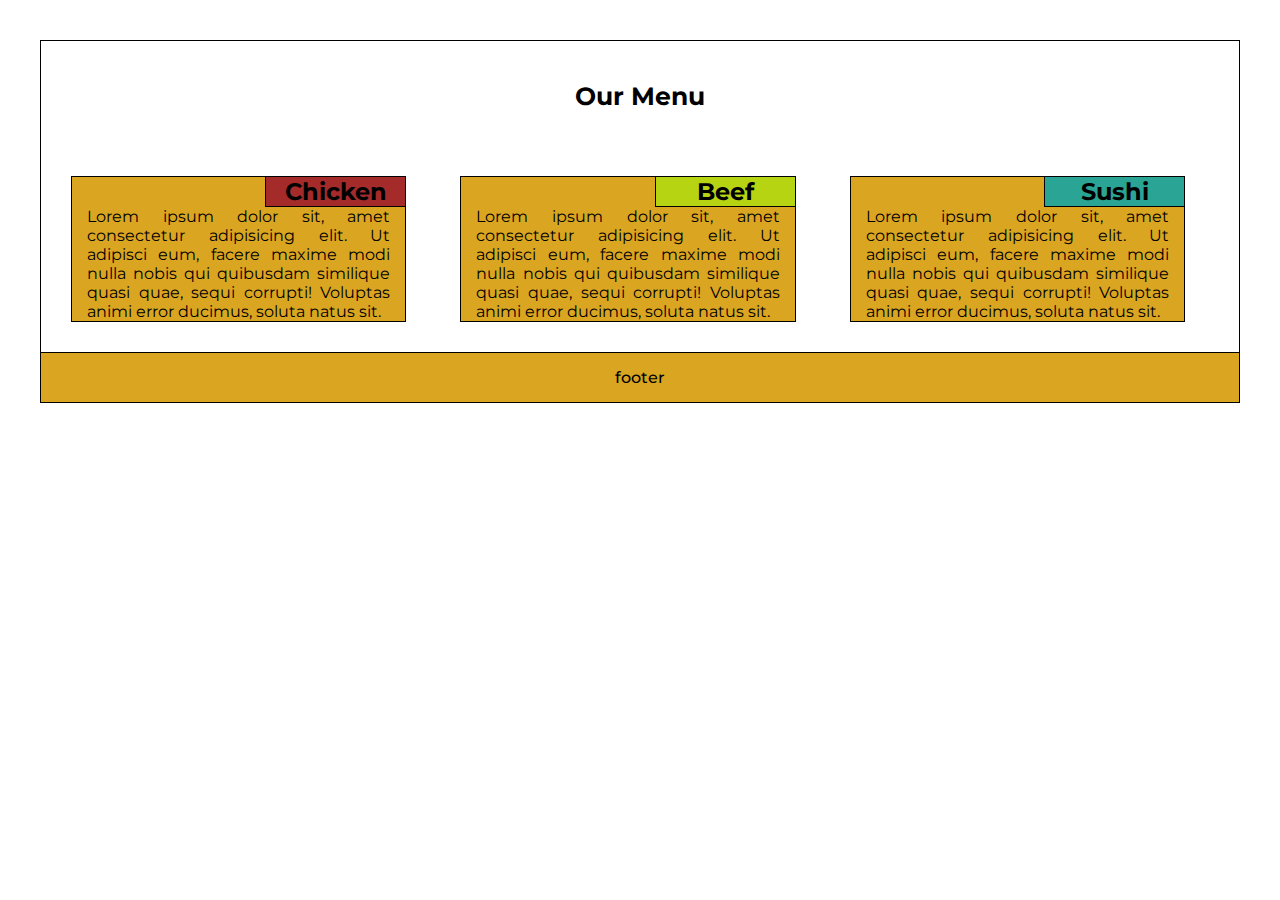
<file: module-2 solution/index.html>
<!DOCTYPE html>
<html lang="en">
  <head>
    <meta charset="UTF-8" />
    <meta name="viewport" content="width=device-width, initial-scale=1.0" />
    <title>Assignment Solution for Module 2</title>
    <link rel="preconnect" href="https://fonts.googleapis.com" />
    <link rel="preconnect" href="https://fonts.gstatic.com" crossorigin />
    <link
      href="https://fonts.googleapis.com/css2?family=Montserrat:ital,wght@0,100..900;1,100..900&display=swap"
      rel="stylesheet"
    />
    <link rel="stylesheet" href="css/style.css" />
  </head>
  <body>
    <header class="header-wrapper blueBG">
      <div class="main-title">Our Menu</div>
    </header>
    <div class="container">
      <div class="chicken">
        <h2 id="h1">Chicken</h2>
        <p>
          Lorem ipsum dolor sit, amet consectetur adipisicing elit. Ut adipisci
          eum, facere maxime modi nulla nobis qui quibusdam similique quasi
          quae, sequi corrupti! Voluptas animi error ducimus, soluta natus sit.
        </p>
      </div>
      <div class="beef">
        <h2 id="h2">Beef</h2>
        <p>
          Lorem ipsum dolor sit, amet consectetur adipisicing elit. Ut adipisci
          eum, facere maxime modi nulla nobis qui quibusdam similique quasi
          quae, sequi corrupti! Voluptas animi error ducimus, soluta natus sit.
        </p>
      </div>
      <div class="sushi">
        <h2 id="h3">Sushi</h2>
        <p>
          Lorem ipsum dolor sit, amet consectetur adipisicing elit. Ut adipisci
          eum, facere maxime modi nulla nobis qui quibusdam similique quasi
          quae, sequi corrupti! Voluptas animi error ducimus, soluta natus sit.
        </p>
      </div>
    </div>
    <footer class="footer">footer</footer>
  </body>
</html>
</file>
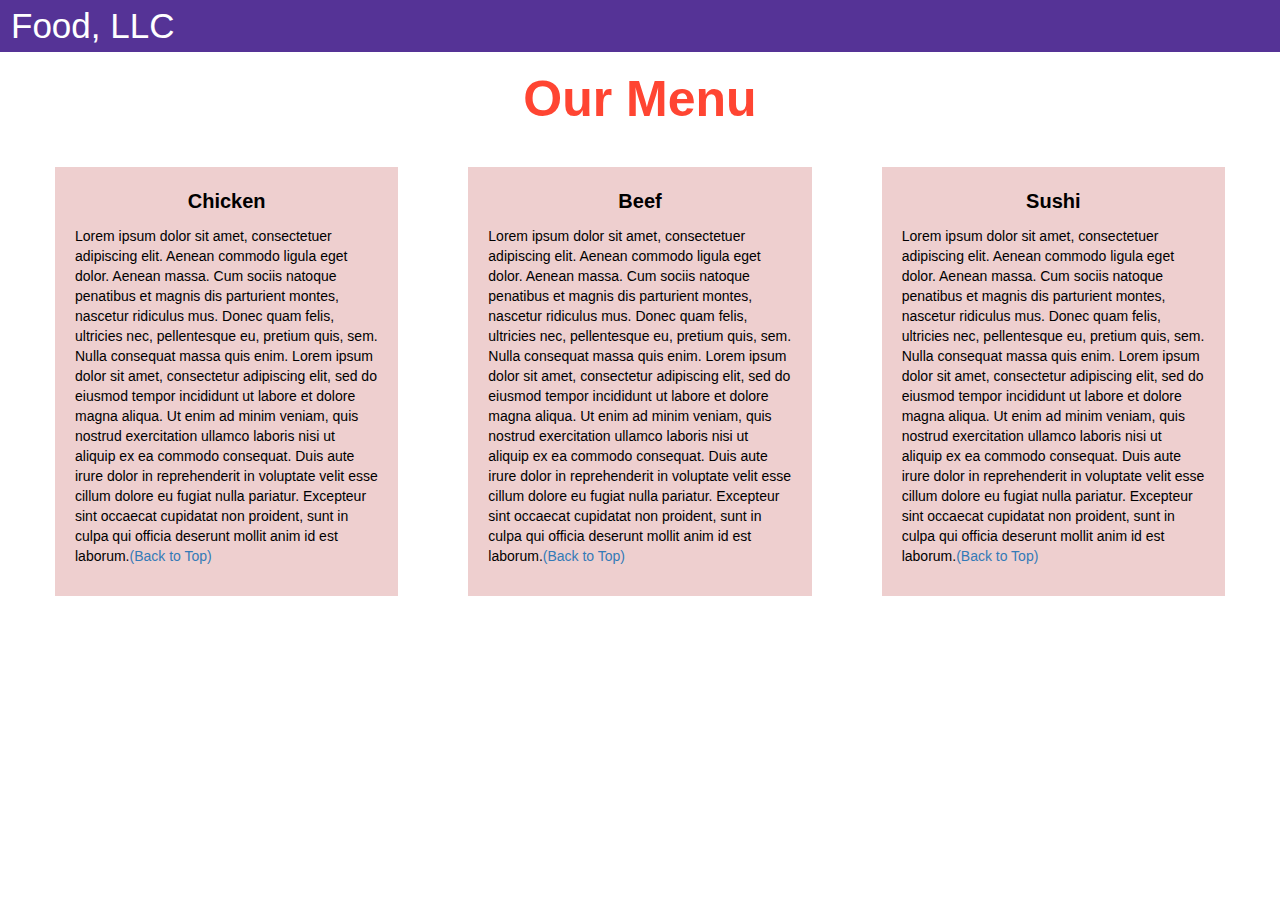
<file: module-3 solution/index.html>
<!DOCTYPE html>
<html>
  <head>
    <title>Module 3</title>

    <meta name="viewport" content="width=device-width, initial-scale=1" />
    <link
      rel="stylesheet"
      href="https://maxcdn.bootstrapcdn.com/bootstrap/3.3.7/css/bootstrap.min.css"
    />
    <script src="https://ajax.googleapis.com/ajax/libs/jquery/3.3.1/jquery.min.js"></script>
    <script src="https://maxcdn.bootstrapcdn.com/bootstrap/3.3.7/js/bootstrap.min.js"></script>
    <link rel="stylesheet" href="css/style.css" />
  </head>

  <body>
    <nav class="navbar" id="top">
      <div class="container-fluid">
        <div class="navbar-header">
          <button
            type="button"
            class="navbar-toggle"
            data-toggle="collapse"
            data-target="#myNavbar"
          >
            <span class="icon-bar"></span>
            <span class="icon-bar"></span>
            <span class="icon-bar"></span>
          </button>
          <a class="navbar-brand" href="#">Food, LLC</a>
        </div>

        <div class="collapse" id="myNavbar">
          <ul class="nav navbar-nav visible-xs">
            <li><a class="menu-item" href="#">Chicken</a></li>
            <li><a class="menu-item" href="#">Beef</a></li>
            <li><a class="menu-item" href="#">Sushi</a></li>
          </ul>
        </div>
      </div>
    </nav>

    <h1 class="main-title">Our Menu</h1>

    <div class="row">
      <div class="col-lg-4 col-md-6 col-sm-12">
        <div class="content-box">
          <p class="item-name">Chicken</p>
          <p>
            Lorem ipsum dolor sit amet, consectetuer adipiscing elit. Aenean
            commodo ligula eget dolor. Aenean massa. Cum sociis natoque
            penatibus et magnis dis parturient montes, nascetur ridiculus mus.
            Donec quam felis, ultricies nec, pellentesque eu, pretium quis, sem.
            Nulla consequat massa quis enim. Lorem ipsum dolor sit amet,
            consectetur adipiscing elit, sed do eiusmod tempor incididunt ut
            labore et dolore magna aliqua. Ut enim ad minim veniam, quis nostrud
            exercitation ullamco laboris nisi ut aliquip ex ea commodo
            consequat. Duis aute irure dolor in reprehenderit in voluptate velit
            esse cillum dolore eu fugiat nulla pariatur. Excepteur sint occaecat
            cupidatat non proident, sunt in culpa qui officia deserunt mollit
            anim id est laborum.<a href="#top">(Back to Top)</a>
          </p>
        </div>
      </div>

      <div class="col-lg-4 col-md-6 col-sm-12">
        <div class="content-box">
          <p class="item-name">Beef</p>
          <p>
            Lorem ipsum dolor sit amet, consectetuer adipiscing elit. Aenean
            commodo ligula eget dolor. Aenean massa. Cum sociis natoque
            penatibus et magnis dis parturient montes, nascetur ridiculus mus.
            Donec quam felis, ultricies nec, pellentesque eu, pretium quis, sem.
            Nulla consequat massa quis enim. Lorem ipsum dolor sit amet,
            consectetur adipiscing elit, sed do eiusmod tempor incididunt ut
            labore et dolore magna aliqua. Ut enim ad minim veniam, quis nostrud
            exercitation ullamco laboris nisi ut aliquip ex ea commodo
            consequat. Duis aute irure dolor in reprehenderit in voluptate velit
            esse cillum dolore eu fugiat nulla pariatur. Excepteur sint occaecat
            cupidatat non proident, sunt in culpa qui officia deserunt mollit
            anim id est laborum.<a href="#top">(Back to Top)</a>
          </p>
        </div>
      </div>

      <div class="col-lg-4 col-md-12 col-sm-12">
        <div class="content-box">
          <p class="item-name">Sushi</p>
          <p>
            Lorem ipsum dolor sit amet, consectetuer adipiscing elit. Aenean
            commodo ligula eget dolor. Aenean massa. Cum sociis natoque
            penatibus et magnis dis parturient montes, nascetur ridiculus mus.
            Donec quam felis, ultricies nec, pellentesque eu, pretium quis, sem.
            Nulla consequat massa quis enim. Lorem ipsum dolor sit amet,
            consectetur adipiscing elit, sed do eiusmod tempor incididunt ut
            labore et dolore magna aliqua. Ut enim ad minim veniam, quis nostrud
            exercitation ullamco laboris nisi ut aliquip ex ea commodo
            consequat. Duis aute irure dolor in reprehenderit in voluptate velit
            esse cillum dolore eu fugiat nulla pariatur. Excepteur sint occaecat
            cupidatat non proident, sunt in culpa qui officia deserunt mollit
            anim id est laborum.<a href="#top">(Back to Top)</a>
          </p>
        </div>
      </div>
    </div>
  </body>
</html>
</file>
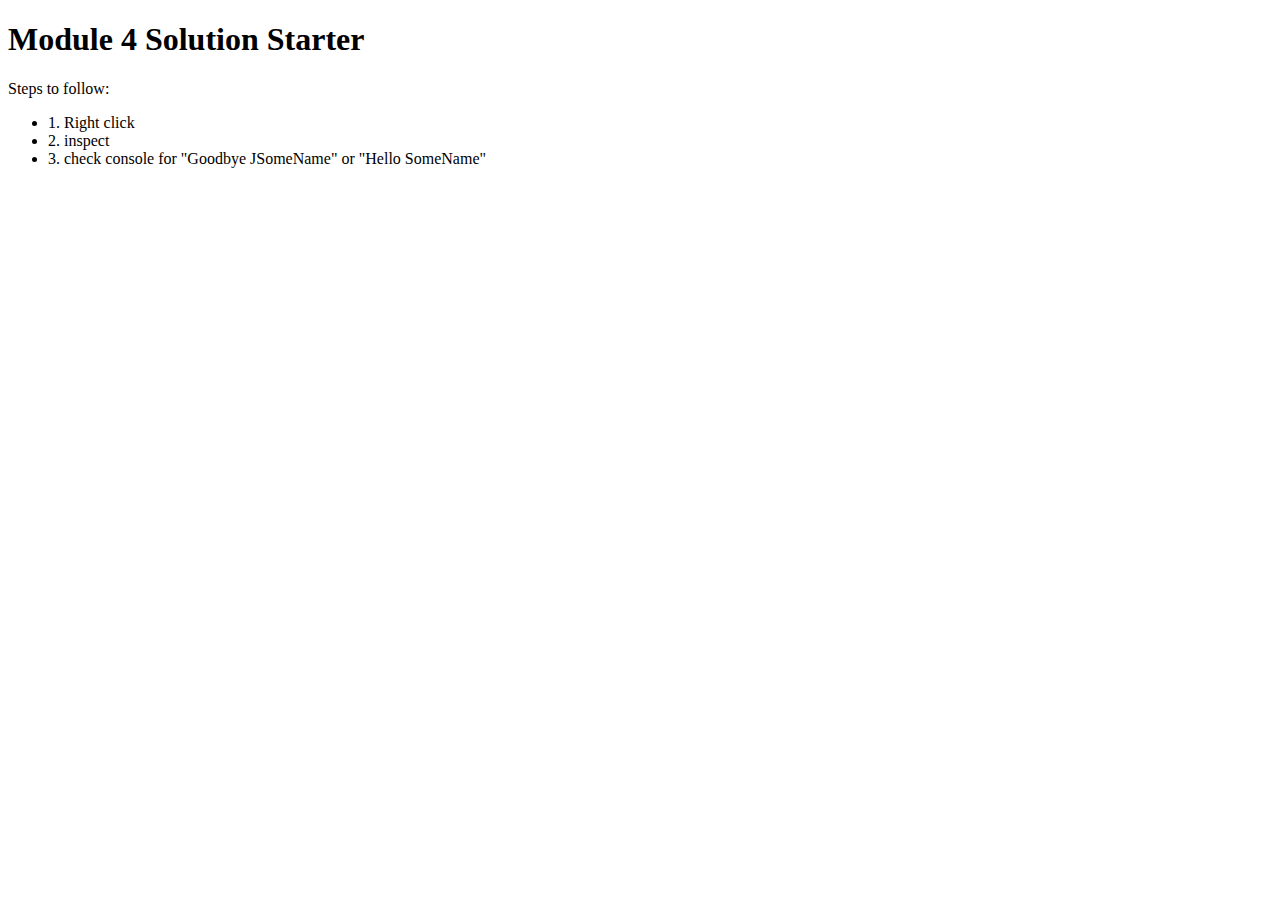
<file: module-4 solution/index.html>
<!DOCTYPE html>
<html>
  <head>
    <meta charset="utf-8" />
    <title>Module 4 Solution Starter</title>
    <script src="js/SpeakHello.js"></script>
    <script src="js/SpeakGoodBye.js"></script>
    <script src="js/script.js"></script>
  </head>
  <body>
    <h1>Module 4 Solution Starter</h1>
    <p>Steps to follow:  
    <ul>
      <li>1. Right click</li>
    <li>2. inspect</li>
    <li>3. check console for "Goodbye JSomeName" or "Hello SomeName"</li>
  </ul></p>
  </body>
</html>
</file>
<file: module-2 solution/css/style.css>
* {
  margin: 0;
  padding: 0;
  font-family: "Montserrat", sans-serif;
  box-sizing: border-box;
}

/* this is mobile first approach. 
the style first made is for all (no need mobile break point) */
body {
  margin: 40px;
  border: 1px solid black;
  position: relative;
}
.main-title {
  font-size: 25px;
  text-align: center;
  margin-top: 40px;
  margin-bottom: 40px;
  font-weight: 700;
}
.container {
  position: relative;
}
.chicken,
.beef,
.sushi {
  width: 394px;
  background-color: goldenrod;
  border: 1px solid black;
  margin-right: 30px;
  margin-left: 30px;
  margin-top: 25px;
}
h2 {
  width: 140px;
  text-align: center;
  border-left: 1px solid black;
  border-bottom: 1px solid black;
  float: right;
}
#h1 {
  background-color: brown;
}
#h2 {
  background-color: rgb(183, 212, 19);
}
#h3 {
  background-color: rgb(42, 165, 149);
}
p {
  padding-top: 30px;
  padding-left: 15px;
  padding-right: 15px;
  text-align: justify;
}
@media (min-width: 767px) and (max-width: 991px) {
  /* tablet break point */
  .chicken {
    width: 40%;
    display: inline-block;
  }
  .beef {
    margin-left: 20px;
    width: 40%;
    display: inline-block;
  }
  .sushi {
    width: 90%;
    margin: right 20px;
    margin-left: 20px;
  }
  .footer {
    margin-top: 50px;
  }
}
@media (min-width: 992px) {
  /* desktop break point */
  .chicken {
    width: 28%;
    display: inline-block;
  }
  .beef {
    margin-left: 20px;
    width: 28%;
    display: inline-block;
  }
  .sushi {
    display: inline-block;
    width: 28%;
    margin: right 20px;
    margin-left: 20px;
  }
  .footer {
    margin-top: 140px;
  }
}

.footer {
  margin-top: 30px;
  font-size: 16px;
  background-color: goldenrod;
  text-align: center;
  padding-top: 15px;
  padding-bottom: 15px;
  border-top: 1px solid black;
  font-weight: 500;
}
</file>
<file: module-3 solution/css/style.css>
.container-fluid {
  margin: 0;
  padding: 0;
}

.navbar {
  border-radius: 0px;
  background-color: rgba(43, 0, 124, 0.8);
}

.navbar-brand {
  font-size: 35px;
  color: white;
  padding-left: 25px;
}

.navbar-brand:hover {
  color: white;
}

.nav {
  margin: 0;
  padding: 0;
}

.navbar-nav {
  font-size: 25px;
  text-align: center;
  margin: 0;
  padding: 0;
}

.navbar-toggle {
  border: 2px solid white;
  margin-right: 25px;
}

.icon-bar {
  background-color: white;
}

.main-title {
  margin-bottom: 15px;
  text-align: center;
  color: #ff4532;
  font-size: 50px;
  font-family: "Comic Sans MS", cursive, sans-serif;
  font-weight: bold;
}

li {
  box-sizing: border-box;
  width: 100%;
}

.menu-item {
  padding: 0;
  margin: 0;
  width: 100%;
  background-color: white;
  border-bottom: 1px solid black;
  color: black;
  display: block;
}

.menu-item:hover {
  background-color: rgba(0, 0, 0, 0.9);
  color: rgba(0, 0, 0, 0.4);
}

.row {
  margin: 20px;
}

.content-box {
  margin: 20px;
  width: auto;
  height: auto;
  color: black;
  background-color: rgba(168, 14, 14, 0.2);
  font-family: "Comic Sans MS", cursive, sans-serif;
  padding: 20px;
}

.item-name {
  text-align: center;
  font-size: 20px;
  font-weight: bold;
}

/* #top {
} */
</file>
